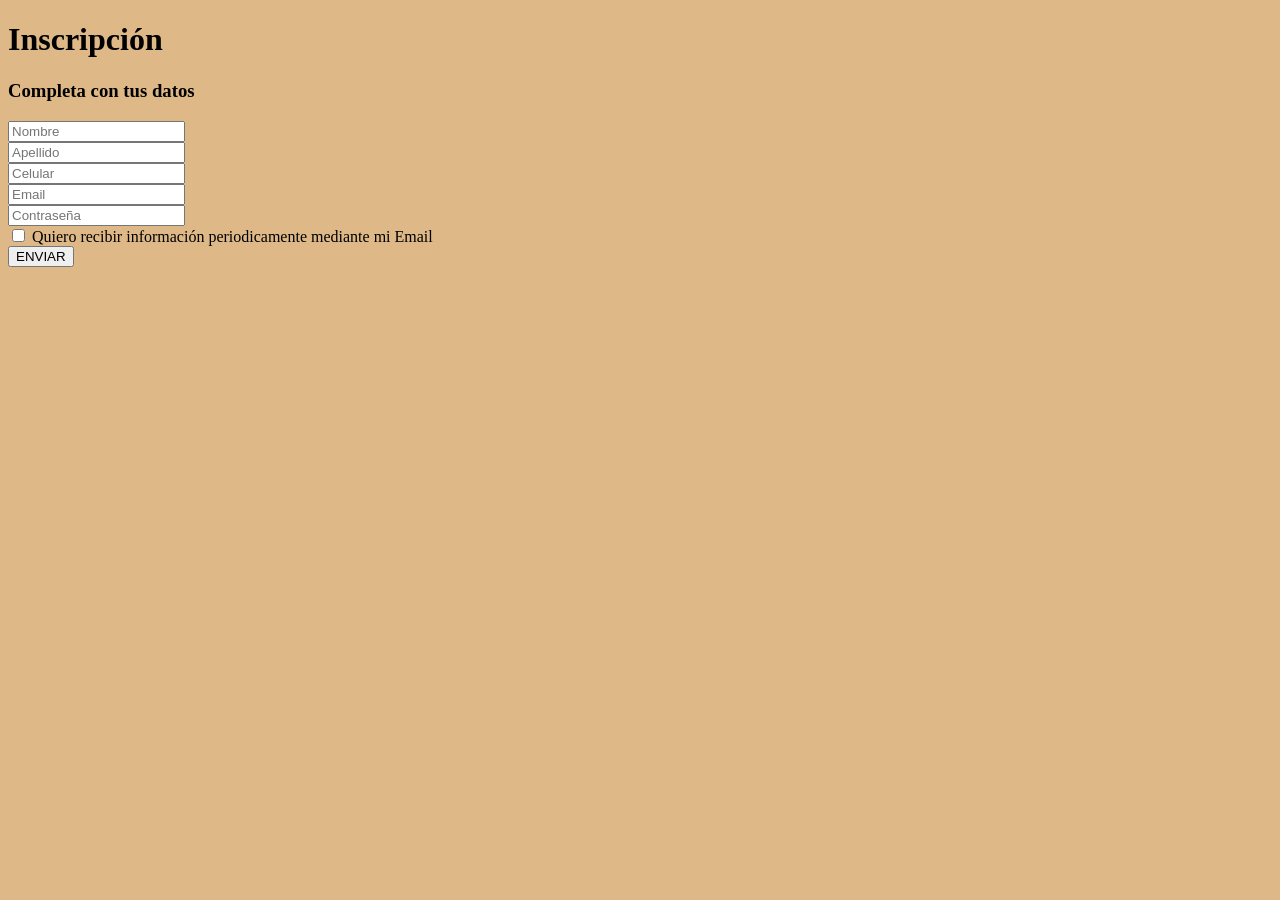
<file: M03 HTML/formularioinscripcion.html>
<!DOCTYPE html>
<html lang="es">
<head>
    <meta charset="UTF-8">
    <meta name="viewport" content="width=device-width, initial-scale=1.0">
    <title>Inscripción</title>
</head>

<body style="background-color: burlywood;">

<header>

<h1>Inscripción</h1>

</header>

<main>

<div>
    
    <h3>Completa con tus datos</h3>

</div>

<form>

    <div>
<input type="text" name="nombre" placeholder="Nombre">
</div>

<div>
<input type="text" name="apellido" placeholder="Apellido">
</div>

<div>
    <input type="number" name="celular" placeholder="Celular">
</div>

<div>
<input type="email" name="email" placeholder="Email">
</div>

<div>
    <input type="password" name="password" placeholder="Contraseña">
</div>

<div>

<input type="checkbox" name="informaciòn" >
<label for="información">Quiero recibir información periodicamente mediante mi Email</label>
</div>

<button>ENVIAR</button>

</form>

</main>

    
</body>
</html>
</file>
